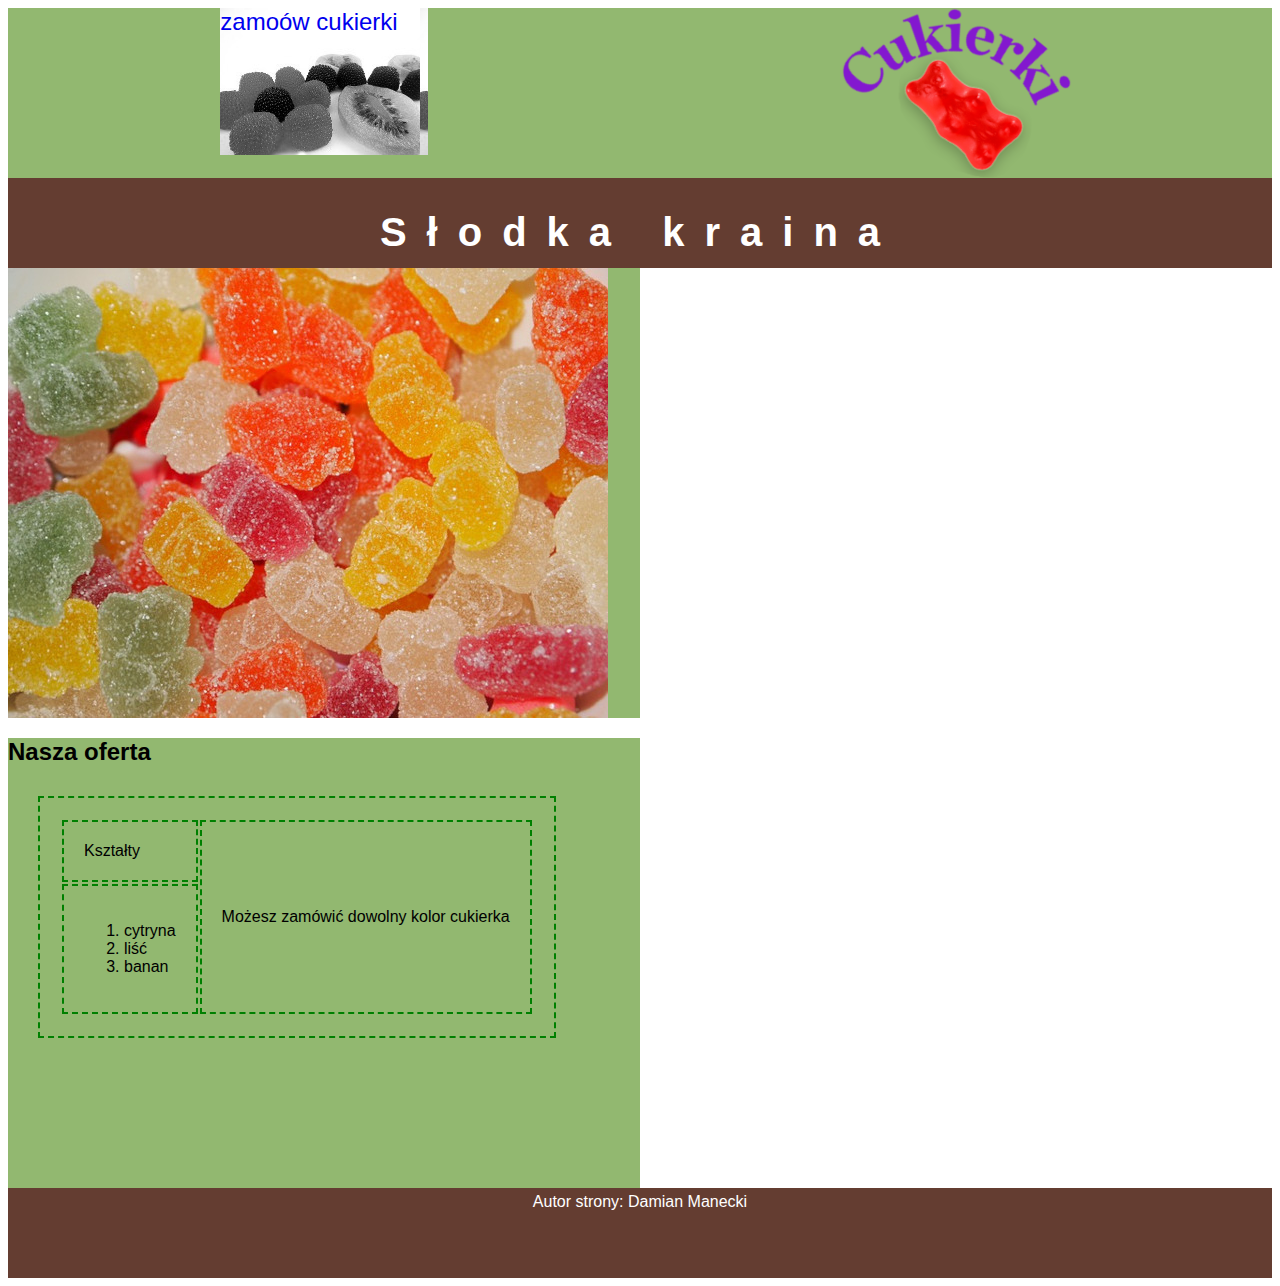
<file: adadadawda/index.html>
<!DOCTYPE html>
<html lang="pl">
    <meta charset="UTF-8">
    <head>
        <link rel="stylesheet" href="styl10.css">
        <title>Fabryka cukierków</title>
    </head>
    <body>

        <section class="upleft">
            <a class="zamowienie" href="zamowienia.html">zamoów cukierki</a>
        </section>
        <section class="upright">
            <a href="index.html"><img src="logotyp.png" alt="Nasze logo"></a>
        </section>
        <section class="baner">
            <h1>Słodka kraina</h1>
        </section>

        <section class="mainleft">
            <img src="cukierki3.jpg" alt="Nasze cukierki">
        </section>
        <section class="mainright">
            <h2>Nasza oferta</h2>
            <table>
                <tr>
                <td>Kształty</td>
                <td rowspan="2">Możesz zamówić dowolny kolor cukierka</td></tr>
                <tr>
                    <td><ol><li>cytryna</li><li>liść</li><li>banan</li></ol></td>
                </tr>
            </table>
        </section>
        <footer>Autor strony: Damian Manecki</footer>
    </body>
</html>
</file>
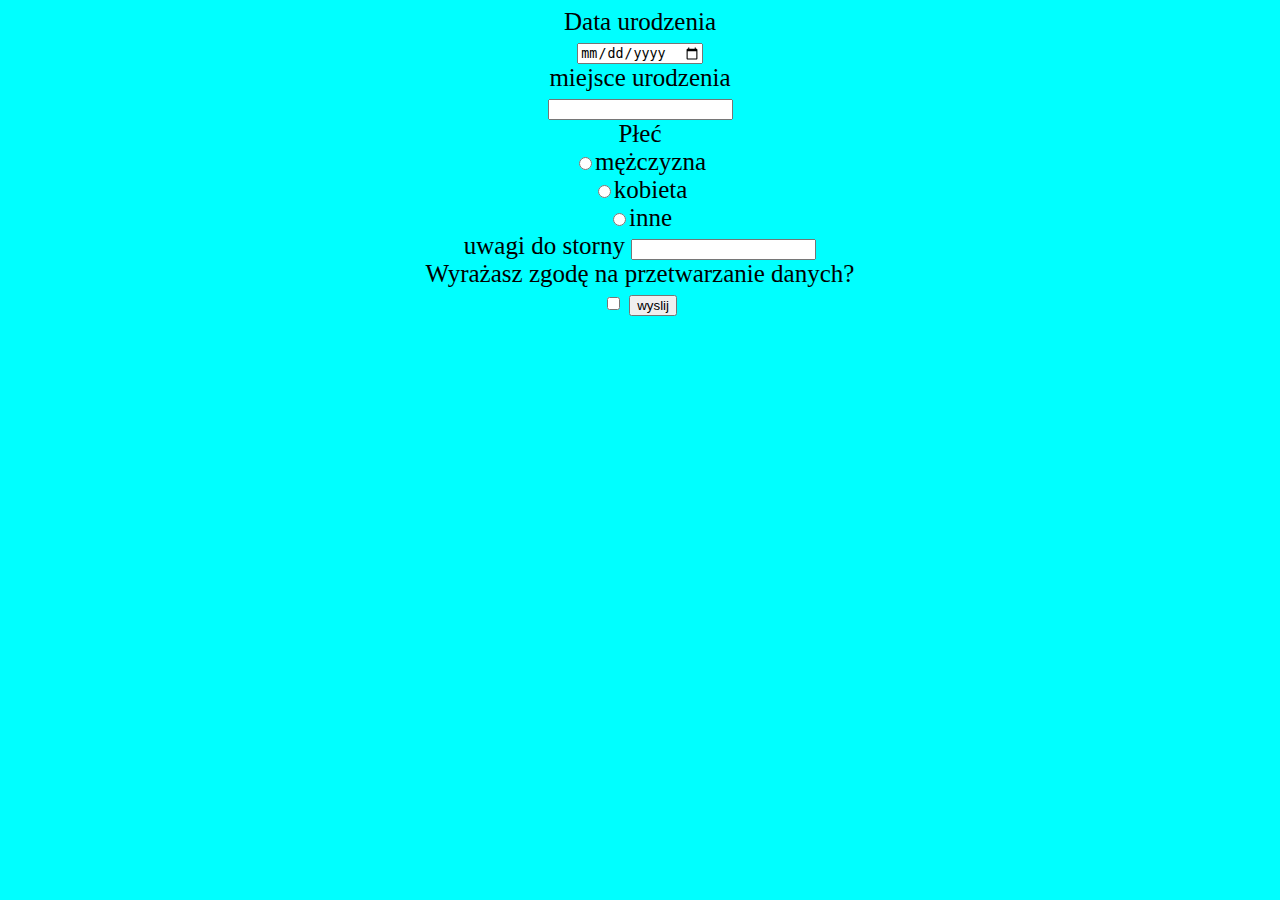
<file: 02.02.2024/zad egzaminacyjne 1.html>
<!doctype html>
<html>
	<head>
		<meta charset="UTF-8">
		<title>rejestracja</title>
        <style>
            body{
                background-color: aqua;
                font-size: 25px;
                text-align: center;
            }
        </style>
	</head>
	<body>
		<form action="http://localhost/02.02.2024/zad egzaminacyjne 1.php" method="POST">
            Data urodzenia<br>
            <input type="date" name="data" value=""><br>
            miejsce urodzenia<br>
            <input type="text" name="miejsce" value=""><br>
            Płeć<br>
        <div class="rad">
            <input type="radio" name="płeć" value="mężczyzna" >mężczyzna<br>
            <input type="radio" name="płeć" value="kobieta" >kobieta<br>
            <input type="radio" name="płeć" value="inne" >inne<br>
        </div>
        uwagi do storny
        <input type="text" name="uwagi" value="" maxlength="100"><br>
        Wyrażasz zgodę na przetwarzanie danych?<br>
        <input type="checkbox" name="zgoda" value="tak" check required>

        <input type="submit" name="wyslij" value="wyslij">
        </form>
    </body>
</html>
</file>
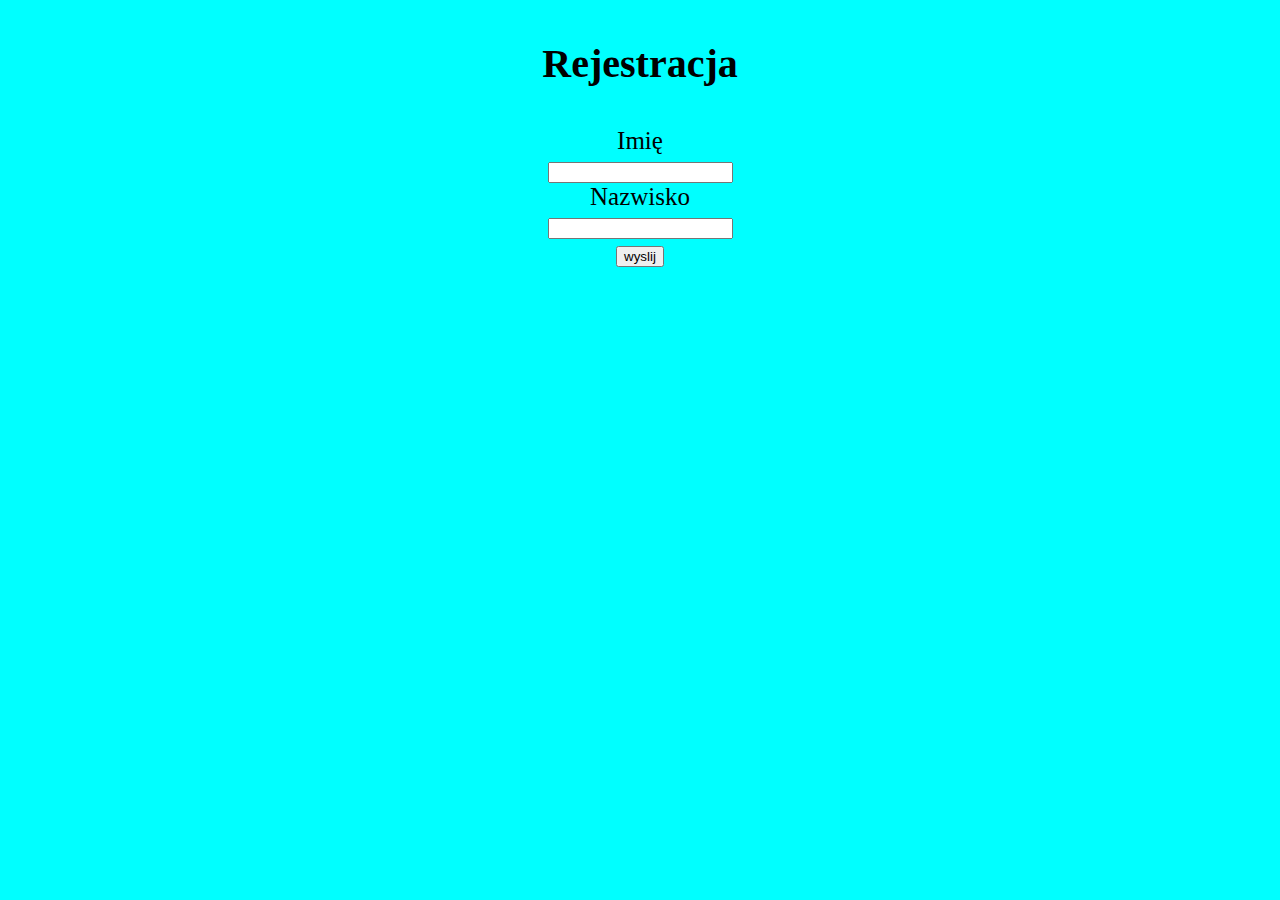
<file: 02.02.2024/zad2.html>
<!doctype html>
<html>
	<head>
		<meta charset="UTF-8">
		<title>rejestracja</title>
        <style>
            body{
                background-color: aqua;
                font-size: 25px;
                text-align: center;
            }
            .rejestr{
                font-size: 40px;
                font-weight: bolder;
            }
        </style>
	</head>
	<body>
		<form action="http://localhost/02.02.2024/zad2.php" method="GET">
            <p class="rejestr">Rejestracja</p>
            Imię<br>
            <input type="text" name="imię" value=""><br>
            Nazwisko<br>
            <input type="text" name="nazwisko" value=""><br>
            <input type="submit" name="wyslij" value="wyslij">
        </form>
    </body>
</html>
</file>
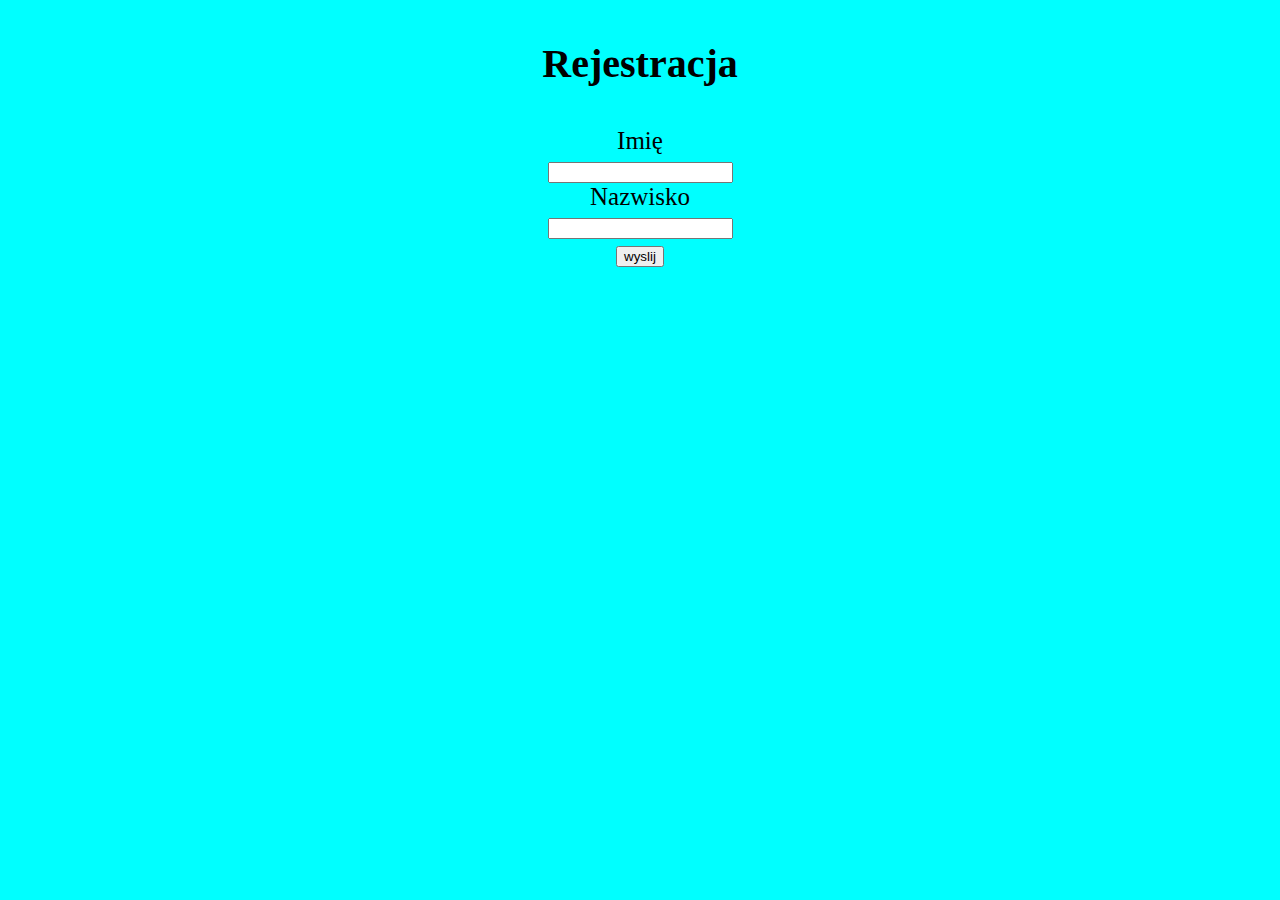
<file: 02.02.2024/zad3.html>
<!doctype html>
<html>
	<head>
		<meta charset="UTF-8">
		<title>rejestracja</title>
        <style>
            body{
                background-color: aqua;
                font-size: 25px;
                text-align: center;
            }
            .rejestr{
                font-size: 40px;
                font-weight: bolder;
            }
        </style>
	</head>
	<body>
		<form action="http://localhost/02.02.2024/zad3.php" method="post">
            <p class="rejestr">Rejestracja</p>
            Imię<br>
            <input type="text" name="imię" value=""><br>
            Nazwisko<br>
            <input type="text" name="nazwisko" value=""><br>
            <input type="submit" name="wyslij" value="wyslij">
        </form>
    </body>
</html>
</file>
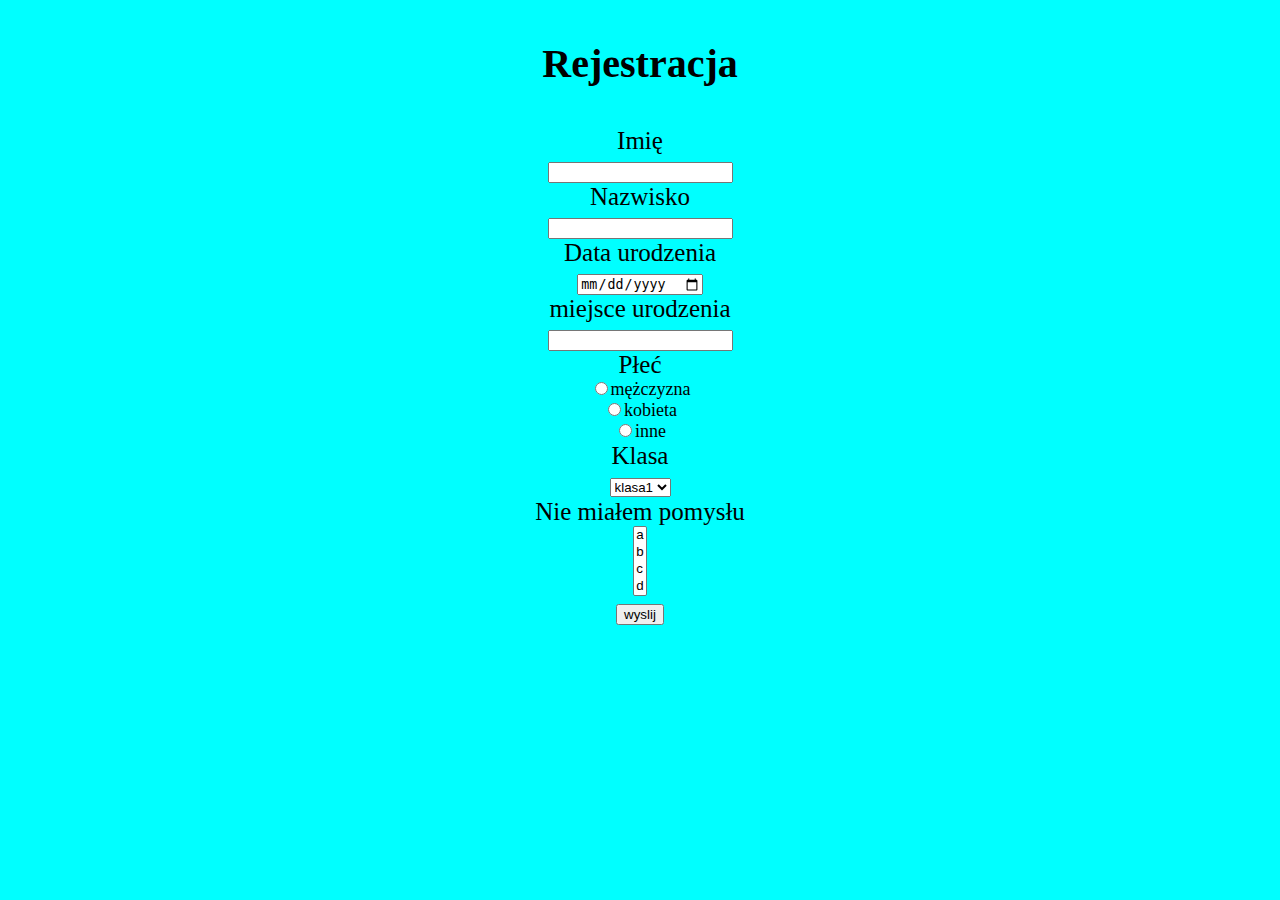
<file: 19.01.2024/rejestracja uczniow.html>
<!doctype html>
<html>
	<head>
		<meta charset="UTF-8">
		<title>rejestracja</title>
        <style>
            body{
                background-color: aqua;
                font-size: 25px;
                text-align: center;
            }

            .rejestr{
                font-size: 40px;
                font-weight: bolder;
            }

            .rad {
                font-size: 18px;
            }
        </style>
	</head>
	<body>
		<form action="http://localhost/19.01.2024/ucz.php" method="post">
            <p class="rejestr">Rejestracja</p>
            Imię<br>
            <input type="text" name="imię" value=""><br>
            Nazwisko<br>
            <input type="text" name="nazwisko" value=""><br>
            Data urodzenia<br>
            <input type="date" name="data" value=""><br>
            miejsce urodzenia<br>
            <input type="text" name="miejsce" value=""><br>
            Płeć<br>
        <div class="rad">
            <input type="radio" name="płeć" value="mężczyzna" >mężczyzna<br>
            <input type="radio" name="płeć" value="kobieta" >kobieta<br>
            <input type="radio" name="płeć" value="inne" >inne<br>
        </div>

        Klasa<br>
        <select name="Klasa">
            <option value="klasa1">klasa1</option>
            <option value="klasa2">klasa2</option>
            <option value="klasa3">klasa3</option>
            <option value="klasa4">klasa4</option>
            <option value="klasa5">klasa5</option>
        </select>
        <br>
        Nie miałem pomysłu <br>   
        <select name="idk[]" multiple>
            <option value="a">a</option>
            <option value="b">b</option>
            <option value="c">c</option>
            <option value="d">d</option>
            <option value="e">e</option>
        </select>
        <br>
        <input type="submit" name="wyslij" value="wyslij">
        </form>
	</body>
</html>
</file>
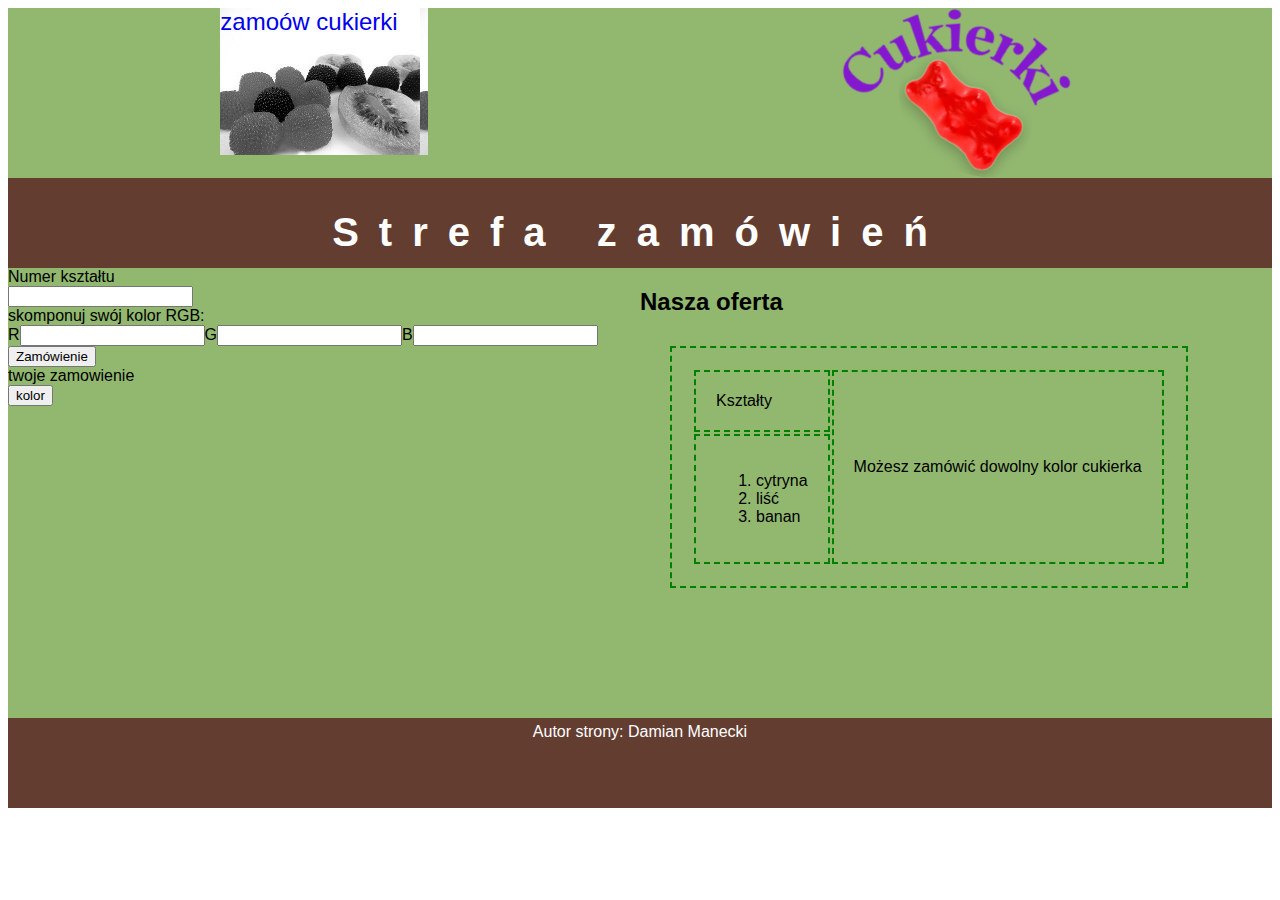
<file: adadadawda/zamowienia.html>
<!DOCTYPE html>
<html lang="pl">
    <meta charset="UTF-8">
    <head>
        <link rel="stylesheet" href="styl10.css">
        <title>Fabryka cukierków</title>
    </head>
    <body>

        <section class="upleft">
            <a class="zamowienie" href="zamowienia.html">zamoów cukierki</a>
        </section>
        <section class="upright">
            <a href="index.html"><img src="logotyp.png" alt="Nasze logo"></a>
        </section>
        <section class="baner">
            <h1>Strefa zamówień</h1>
        </section>
        <main>
        <section class="mainleft">
            Numer kształtu <br>
            <input type="number" id="num"> <br>
            skomponuj swój kolor RGB: <br>
            R<input type="number" id="R">G<input type="number" id="G">B<input type="number" id="B"> <br>
            <button onclick="ksztalt(), color()">Zamówienie</button>
            <section id="show">twoje zamowienie</section>
            <button id="color">kolor</button>
        </section>
        <section class="mainright">
            <h2>Nasza oferta</h2>
            <table>
                <tr>
                <td>Kształty</td>
                <td rowspan="2">Możesz zamówić dowolny kolor cukierka</td></tr>
                <tr>
                <td><ol><li>cytryna</li><li>liść</li><li>banan</li></ol></td>
                </tr>
            </table>
        </section>
        </main>
        <footer>Autor strony: Damian Manecki</footer>
    </body>
    <script>
        function ksztalt() {
            let number = document.getElementById("num").value;
            let show = document.getElementById("show");
            var odp
            if(number == 1)
                odp = "cytryna" 
            else if(number == 2)
                odp = "liść"
            else if(number == 3)
                odp = "banan"
            else
                odp = "inny"
            show.innerText = "Twoje zamówienie to cukierek " + odp;
        }
        function color() {
            let R = document.getElementById("R").value
            let G = document.getElementById("G").value
            let B = document.getElementById("B").value
            let color = document.getElementById("color").style.backgroundColor = 'rgb(' + R + ',' + G + ',' + B + ')'
        }
    </script>
</html>
</file>
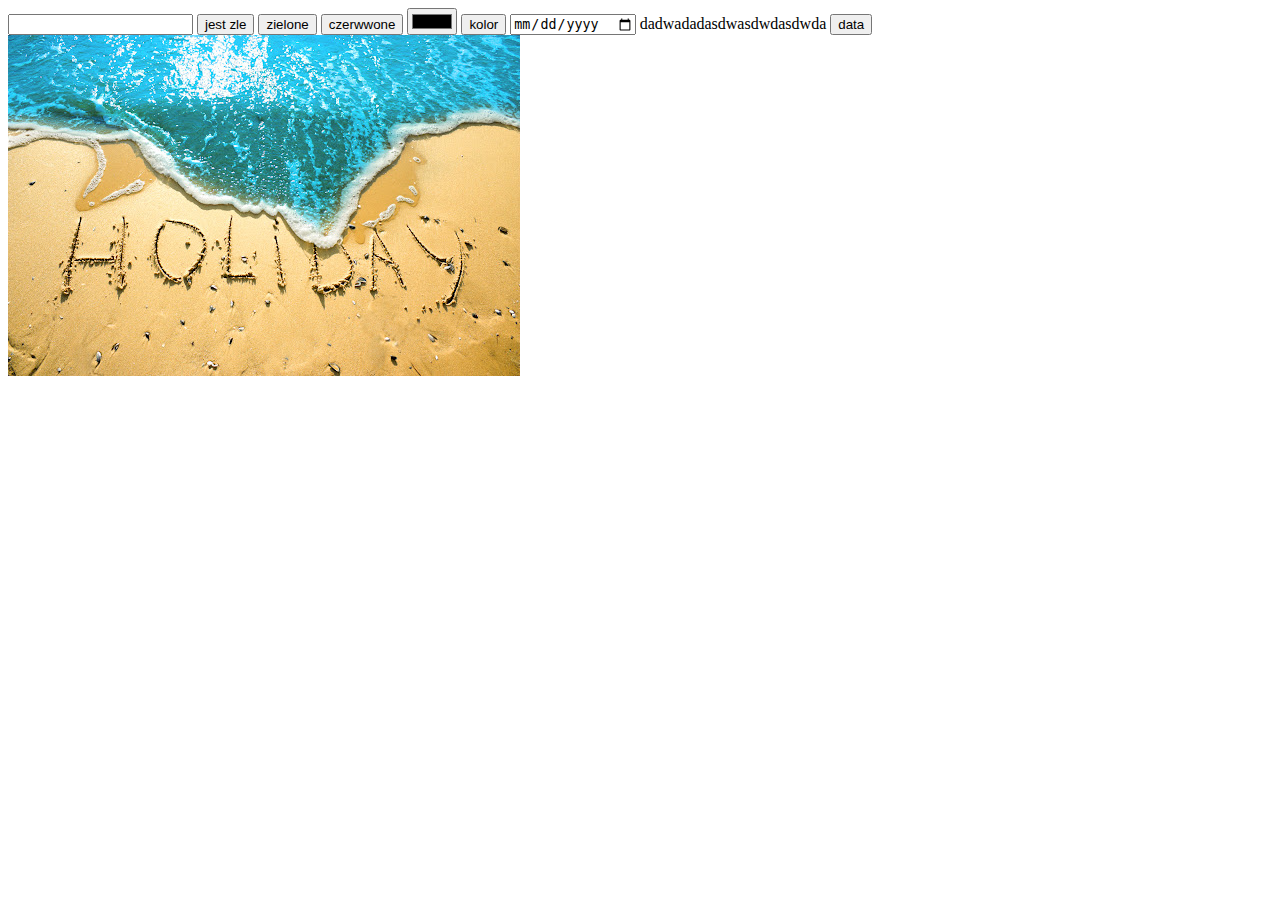
<file: nie/dlaczego.html>
<!DOCTYPE html>
<html lang="pl">
    <head>
        <title>
            życie nie zyciuje 
        </title>
    </head>
    <body>
        <div>
            <input id="tak" type="number">
            <input type="button" value="jest zle" onclick="moze()">
            <input type="button" value="zielone" onclick="zielone()">
            <input type="button" value="czerwwone" onclick="czerwwone()">
            <input type="color" id="color">
            <input type="button" value="kolor" onclick="bgcolor()" >
            <input type="date" id="inputDate ">
            <a id="czm"></a>
            <a id="czm2">dadwadadasdwasdwdasdwda</a>
            <a id="czm3"></a>
            <input type="button" value="data" onclick="data()">
        </div>

        <img id="no" src="unnamed.jpg" alt="wakacje" onclick="zmiana()">
        <script>
            function zmiana()
            {
                let change = document.getElementById("no").alt
                if (change == "wakacje") {
                    document.getElementById("no").alt = "wiezienie"
                    document.getElementById("no").src = "alcatraz.jpg"
                }
                else{
                    document.getElementById("no").alt = "wakacje"
                    document.getElementById("no").src = "unnamed.jpg"
                }
            }

            function moze() {
                let x = document.getElementById("tak").value
                if (x >= 18) {
                    document.getElementById("czm").innerText = "mozesz chlac"
                }
                else
                document.getElementById("czm").innerText = "nie mozesz chclac"
            }

            function zielone() {
                document.getElementById("czm2").style.color = "green";
            }
            function czerwwone() {
                document.getElementById("czm2").style.color = "red";
            }
            function bgcolor(kolor) {
                let color = document.getElementById("color").value;
                document.body.style.backgroundColor = color;
            }
            function data()
{

           const inputDate = new Date(document.getElementById('inputDate').value)
            const month = inputDate.getMonth() + 1; // Miesiące w JavaScript są indeksowane od 0
            const day = inputDate.getDate()

            if (month === 9 && day === 11) {
                document.getElementById('czm3').innerText = "9/11 eooo"
            } else {
                document.getElementById('czm3').innerText = "...."
            }
        }
        </script>
    </body>
</html>
</file>
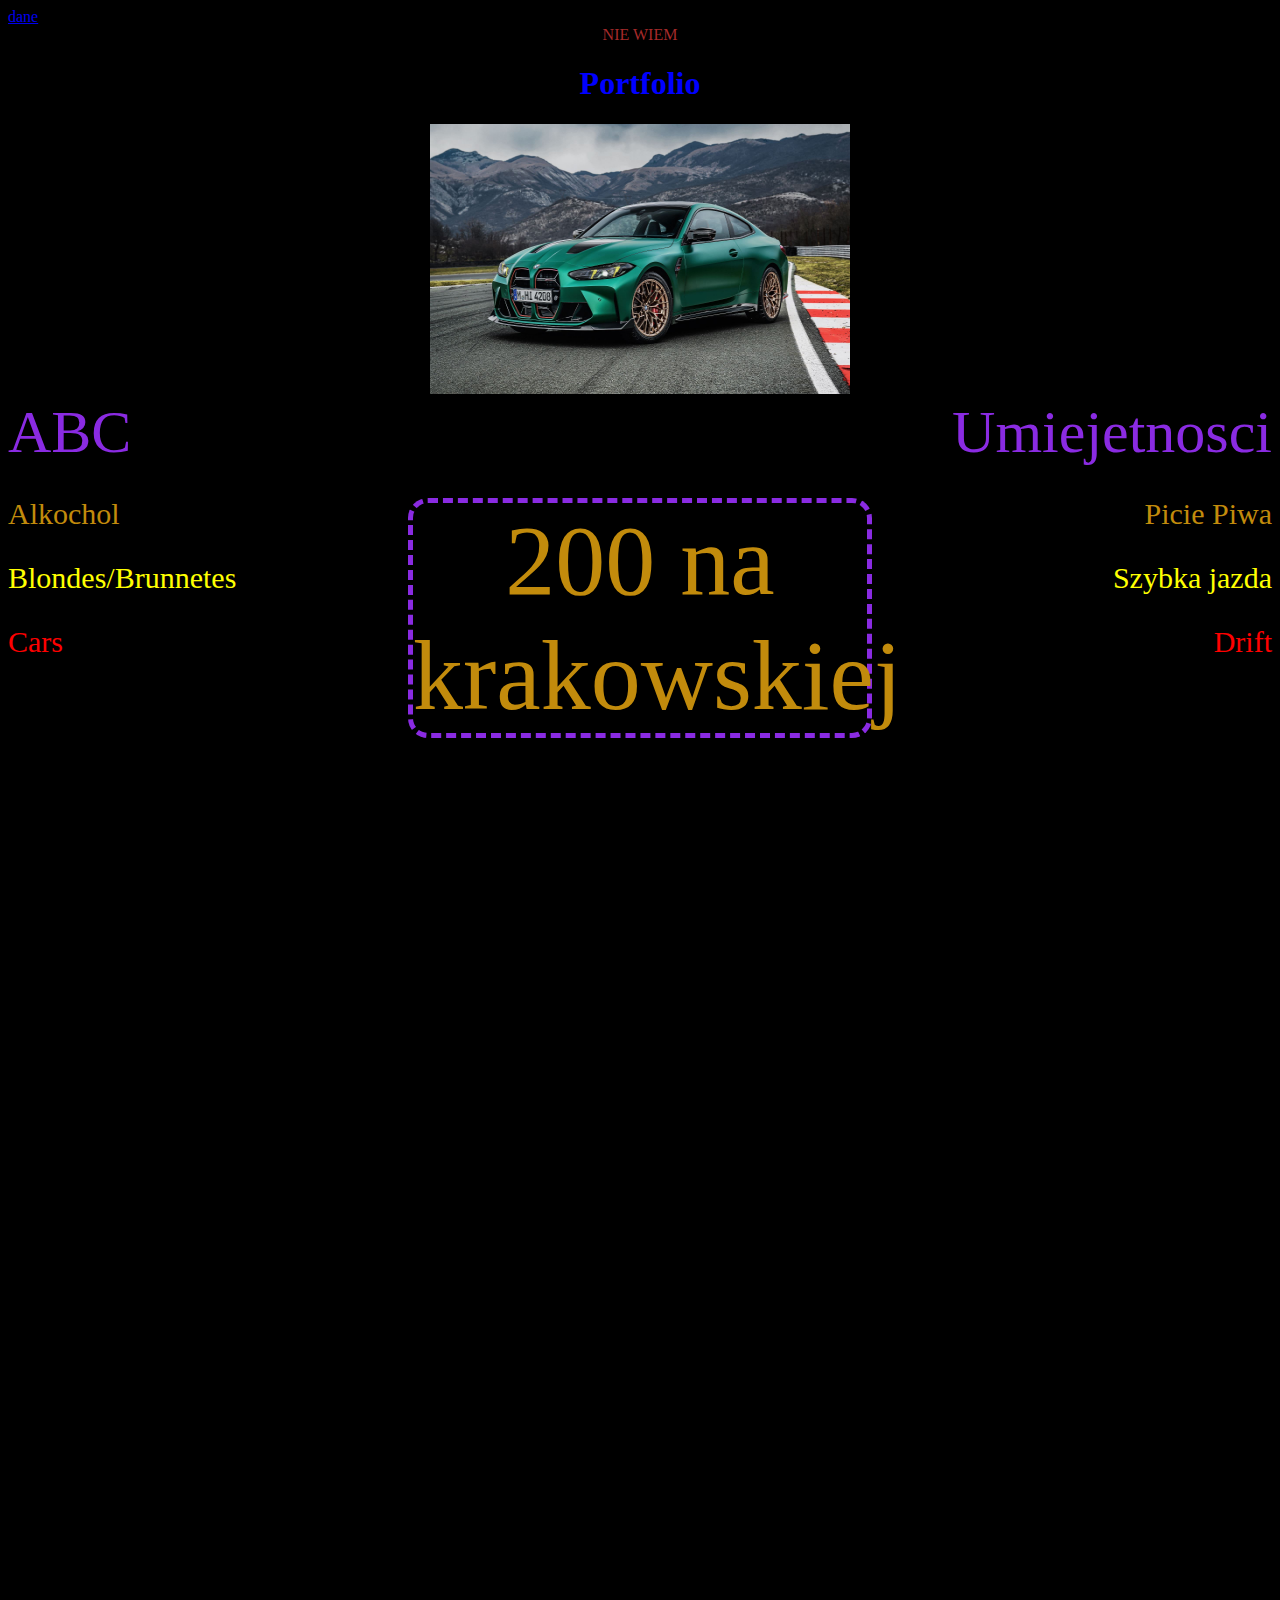
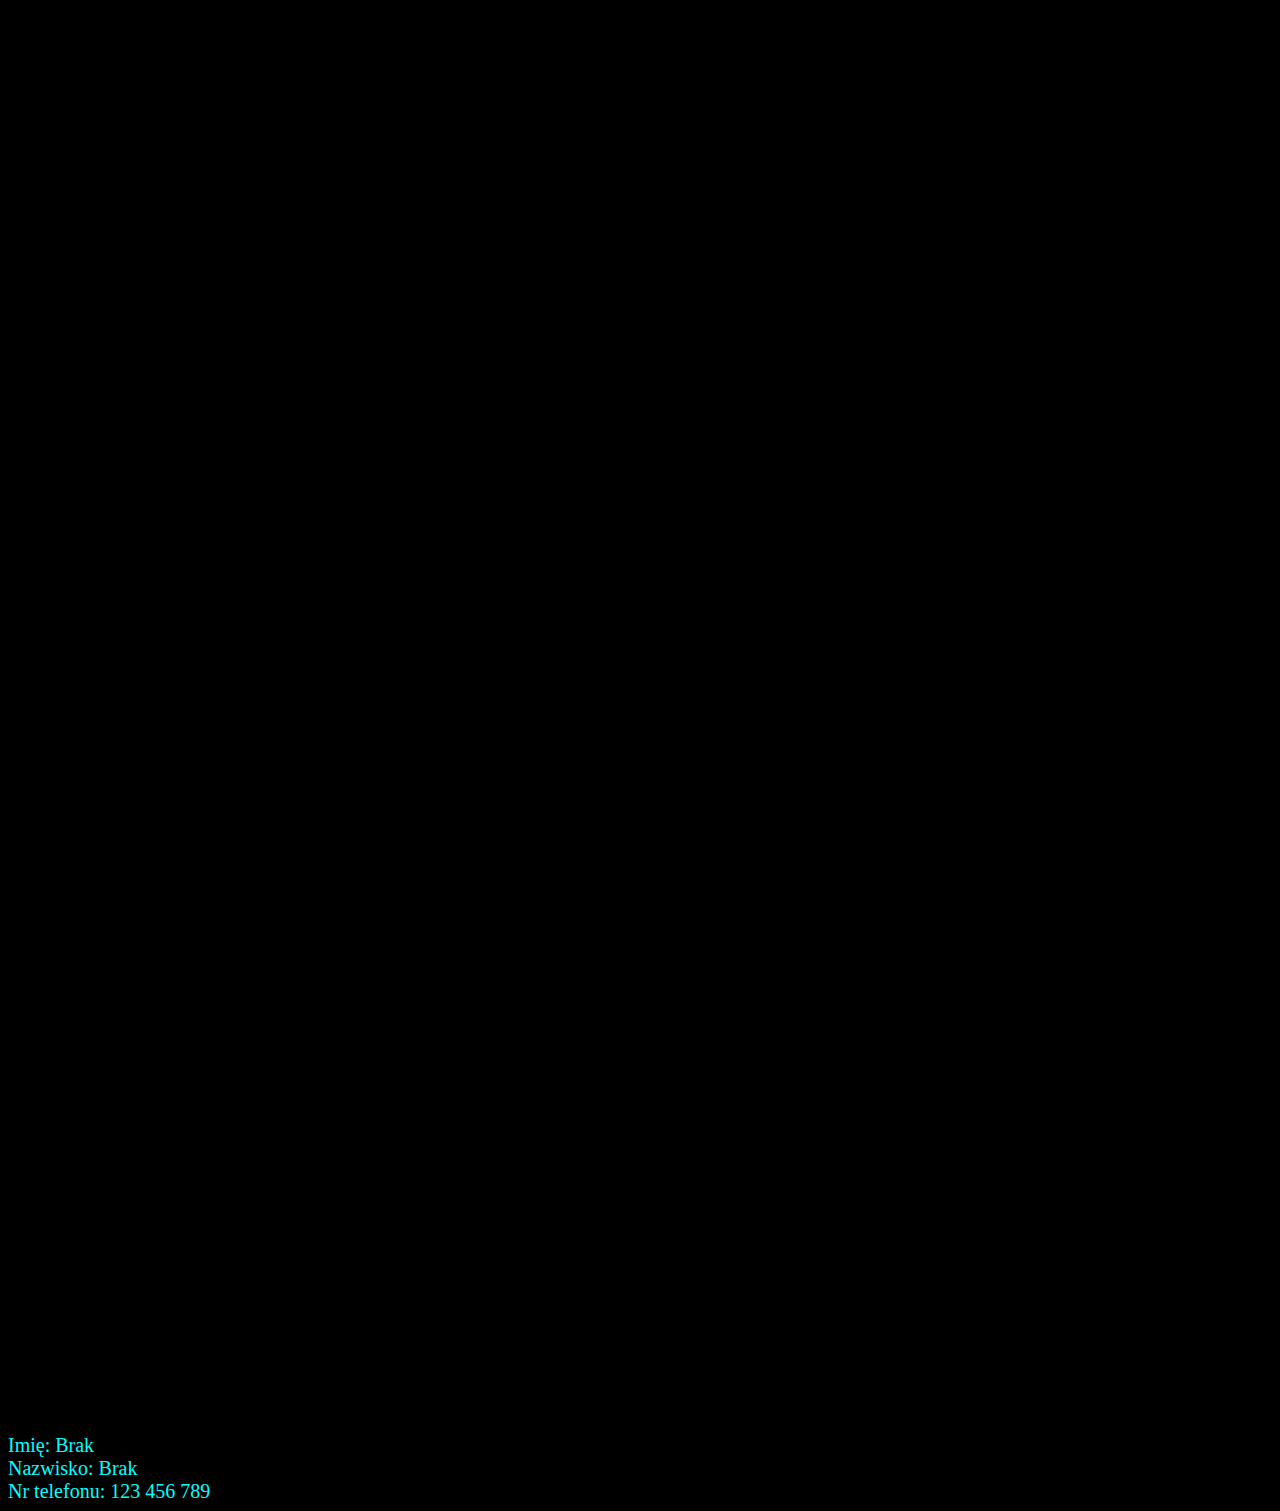
<file: Nowy folder/Portfolio.html>
<!DOCTYPE html>
<html lang="pl">
<head> 
    <link rel="stylesheet" href="jo.css">
    <title>
        Portfolio
    </title>
</head>
<body>
    <nav class="nav">
        <a href="#dane">dane</a>
    </nav>
    <header>
        NIE WIEM
        <h1>
            Portfolio
        </h1>
        <img class="header__img" src="bawara.jpg" alt="bawara" width="420" height="270">
    </header>
    <section class="sectionl">

        <div class="sectionl__zainteresowania">
            ABC
            <p class="sectionl__zainteresowania--a">
                Alkochol
            </p>
            <p class="sectionl__zainteresowania--b">
                Blondes/Brunnetes
            </p>
            <p class="sectionl__zainteresowania--c">
                Cars
            </p>
        </div>
    </section>

    <section class="sectionr">
            <div class="sectionr__umiejetnosci">
                Umiejetnosci
                <p class="sectionr__umiejetnosci--a">
                    Picie Piwa
                </p>
                <p class="sectionr__umiejetnosci--b">
                    Szybka jazda
                </p>
                <p class="sectionr__umiejetnosci--c">
                    Drift
                </p>
            </div>
        </section>

            <p class="rekord">200 na krakowskiej</p>

        <br><br><br><br><br><br><br><br><br><br><br><br><br><br><br><br><br><br><br><br><br><br><br><br><br><br><br><br><br><br><br><br><br><br><br><br><br><br><br><br><br><br><br><br><br><br><br><br><br><br><br><br><br><br><br><br><br><br><br><br><br><br><br><br><br><br><br><br><br><br><br><br><br><br><br><br><br><br><br><br><br><br><br><br><br><br><br><br><br><br><br><br><br><br><br><br><br><br><br><br><br><br><br><br><br><br><br><br><br><br><br><br><br><br><br><br><br><br><br><br><br><br>
        <section id="dane" class="dane">
                Imię: Brak
                <br>
                Nazwisko: Brak
                <br>
                Nr telefonu: 123 456 789

        </section>
</body>
</html>
</file>
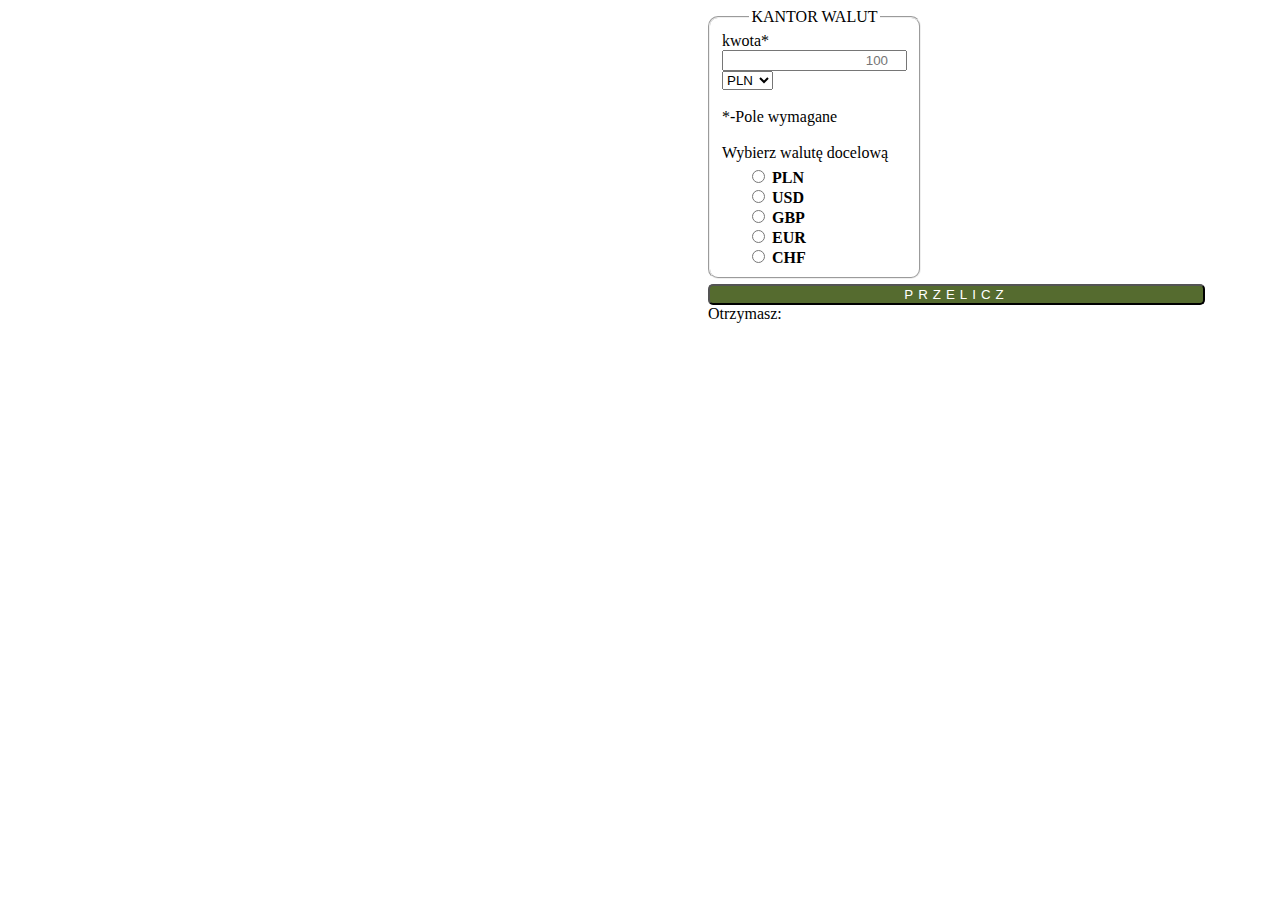
<file: weweew/pracka.html>
<!DOCTYPE html>
<html lang="pl">
<head> 
    <link rel="stylesheet" href="jo.css">
    <title>
        Kantor Walut
    </title>
</head>
<body>
    <fieldset>
        <legend>KANTOR WALUT</legend>
    kwota*
    <input type="number" name="kwota" id="kwota" placeholder="100">
    <select name="waluty" id="waluty">
        <option value="PLN">PLN</option>
        <option value="USD">USD</option>
        <option value="GBP">GBP</option>
        <option value="EUR">EUR</option>
        <option value="CHF">CHF</option>
    </select>
    <br><br>
    *-Pole wymagane

    <br><br>
    Wybierz walutę docelową
    <br>
    <section class="walutana">
        <label>
    <input type="radio" name="walutana" id="PLNradio"> <b>PLN</b> <br>
</label>
<label>
    <input type="radio" name="walutana" id="USDradio"> <b>USD</b> <br>
</label>
<label>
    <input type="radio" name="walutana" id="GBPradio"> <b>GBP</b> <br>
</label>
<label>
    <input type="radio" name="walutana" id="EURradio"> <b>EUR</b> <br>
</label>
<label>
    <input type="radio" name="walutana" id="CHFradio"> <b>CHF</b> <br>
</label>
    </section>
</fieldset>
    <button onclick="ify()">PRZELICZ</button>
    <br>
    
    <div id="wys">Otrzymasz: </div>
    <script>
        function ify(){
            var wys = document.getElementById("wys")
            var wynik = 0
            var kwota = document.getElementById("kwota").value
            var walutaz = document.getElementById("waluty").value
            
            switch (walutaz) {
                case "PLN":
                    if (document.getElementById("PLNradio").checked) {
                       wynik = kwota + " PLN"
                    }
                    if (document.getElementById("USDradio").checked) {
                       wynik = kwota * 0.26 + " USD"
                    }
                    if (document.getElementById("GBPradio").checked) {
                      wynik = kwota * 0.19 + " GBP"
                    }
                    if (document.getElementById("EURradio").checked) {
                        wynik = kwota * 0.23 + " EUR"
                    }
                    if (document.getElementById("CHFradio").checked) {
                        wynik = kwota * 0.22 + " CHF"
                    }
                    break;
                case "USD":
                    if (document.getElementById("PLNradio").checked) {
                        wynik = kwota * 3.91 + " PLN"
                    }
                    if (document.getElementById("USDradio").checked) {
                        wynik = kwota + " USD"
                    }
                    if (document.getElementById("GBPradio").checked) {
                        wynik = kwota * 0.76 + " GBP"
                    }
                    if (document.getElementById("EURradio").checked) {
                        wynik = kwota * 0.91 + " EUR"
                    }
                    if (document.getElementById("CHFradio").checked) {
                        wynik = kwota * 0.86 + " CHF"
                    }
                    break;
                case "GBP":
                    if (document.getElementById("PLNradio").checked) {
                        wynik = kwota * 5.13 + " PLN"
                    }
                    if (document.getElementById("USDradio").checked) {
                        wynik = kwota * 1.3 + " USD"
                    }
                    if (document.getElementById("GBPradio").checked) {
                        wynik = kwota + " GBP"
                    }
                    if (document.getElementById("EURradio").checked) {
                        wynik = kwota * 1.19 + " EUR"
                    }
                    if (document.getElementById("CHFradio").checked) {
                        wynik = kwota * 1.12 + " CHF"
                    }
                    break;
                case "EUR":
                    if (document.getElementById("PLNradio").checked) {
                        wynik = kwota * 4.31 + " PLN"
                    }
                    if (document.getElementById("USDradio").checked) {
                        wynik = kwota * 1.1 + " USD"
                    }
                    if (document.getElementById("GBPradio").checked) {
                        wynik = kwota * 0.84 + " GBP"
                    }
                    if (document.getElementById("EURradio").checked) {
                        wynik = kwota + " EUR"
                    }
                    if (document.getElementById("CHFradio").checked) {
                        wynik = kwota * 0.94 + " CHF"
                    }
                    break;
                case "CHF":
                    if (document.getElementById("PLNradio").checked) {
                        wynik = kwota * 4.58 + " PLN"
                    }
                    if (document.getElementById("USDradio").checked) {
                        wynik = kwota * 1.17 + " USD"
                    }
                    if (document.getElementById("GBPradio").checked) {
                        wynik = kwota * 0.89 + " GBP"
                    }
                    if (document.getElementById("EURradio").checked) {
                        wynik = kwota * 1.06 + " EUR"
                    }
                    if (document.getElementById("CHFradio").checked) {
                        wynik = kwota + " CHF"
                    }
                    break;
            
                default:
                    break;
            }
            wys.innerHTML = "Otrzymasz: " + wynik 

        }
    </script>
</body>
</html>
</file>
<file: adadadawda/styl10.css>
body{
    font-family: Helvetica;
}

main{
    display: flex;
    flex-direction: row;
}
.baner, footer{
    clear: both;
    background-color: rgb(100, 61, 49);
    color: white;
    text-align: center;
    height: 80px;
    padding: 5px;
}

.upleft{
    background-color: rgb(146, 184, 112);
    text-align: center;
    width: 50%;
    height: 170px;
    float: left;
}
.upright{
    background-color: rgb(146, 184, 112);
    text-align: center;
    width: 50%;
    height: 170px;
    float: right;
}

.mainleft{
    background-color: rgb(146, 184, 112);
    width: 50%;
    height: 450px;
}

.mainright{
    background-color: rgb(146, 184, 112);
    width: 50%;
    height: 450px;
}
table, td{
    border-style: dashed;
    border-width: 2px;
    border-color: green;
    padding: 20px;
    margin: 30px;
}
h1{
    letter-spacing: 20px;
    font-size: 250%;
}

.zamowienie{
    background-image: url(cukierki1.jpg);
    padding-right: 30px;
    padding-bottom: 120px;
    font-size: 150%;
    text-decoration: none;
}
</file>
<file: Nowy folder/jo.css>
body{
    background-color: black;
}
header{
    text-align: center;
    color: brown;

        h1{
        color: blue;
    }
}


.sectionl{
    float: left;

    .sectionl__zainteresowania{
        font-size: 60px;
        color: blueviolet;
    }
    .sectionl__zainteresowania--a{
        font-size: 30px;
        color: #C28B0c;
    }
    .sectionl__zainteresowania--b{
        font-size: 30px;
        color: yellow;
    }
    .sectionl__zainteresowania--c{
        font-size: 30px;
        color: red;
    }
}

.sectionr{
    float: right;

    .sectionr__umiejetnosci{
        font-size: 60px;
        color: blueviolet;
    }
    .sectionr__umiejetnosci--a{
        font-size: 30px;
        color: #C28B0c;
        text-align: right;
    }
    .sectionr__umiejetnosci--b{
        font-size: 30px;
        color: yellow;
        text-align: right;
    }
    .sectionr__umiejetnosci--c{
        font-size: 30px;
        color: red;
        text-align: right;
    }
}
.rekord{
    border-color: blueviolet;
    border-radius: 20px;
    border-style: dashed;
    border-width: 5px;
    text-align: center;
    color: #C28B0c;
    font-size: 100px;
    margin-left: 400px;
    margin-right: 400px;
}

.dane{
    color: aqua;
    font-size: 20px;
}
</file>
<file: weweew/jo.css>
fieldset{
    margin-left: 700px;
    margin-right: 700px;
    border-radius: 10px;
}
legend{
    margin: auto;
}
#wys{
    margin-left: 700px;
}
label{
    margin-left: 25px;
    margin-top: 5px;
}
label:hover{
    margin-left: 25px;
    color: grey;
}
button{
    background-color: darkolivegreen;
    border-radius: 5px;
    margin-top: 5px;
    width: 497px;
    margin-left: 700px;
    letter-spacing: 5px;
    color: white;
}
button:hover{
    background-color: lightgreen;
}
.walutana{
    margin-top: 5px;
}
input{
    text-align: right;
}
</file>
